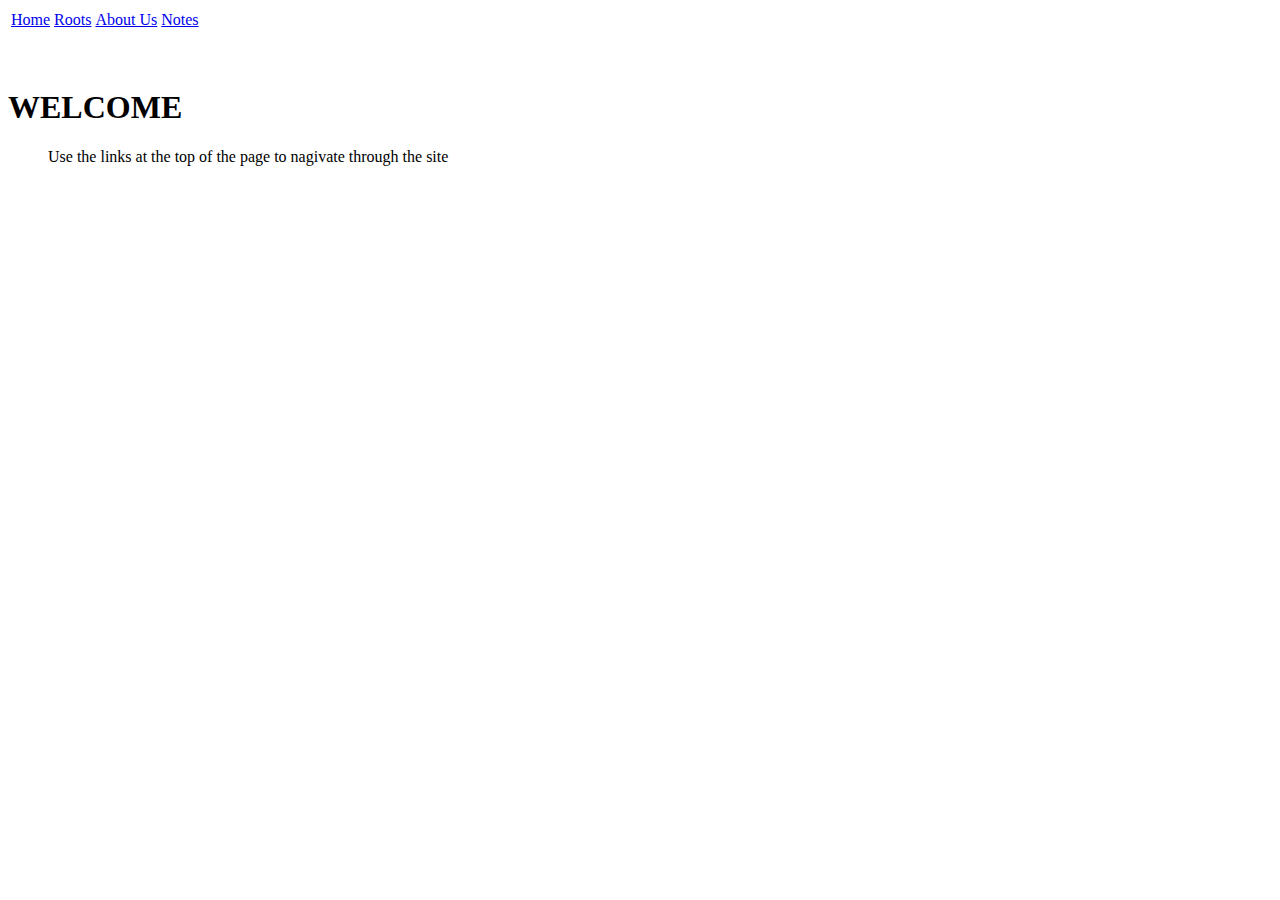
<file: index.html>
<html>
  <table>
    <tr>
        <td>
          <a href="index.html">Home</a>
      </td>
      <td>
          <a href="roots.html">Roots</a>
      </td>
      <td>
          <a href="about-us.html">About Us</a>
      </td>
      <td>
          <a href="notes.html">Notes</a>
      </td>
    </tr>
  </table>
  <br />
  <br />
  <h1>WELCOME</h1>
  <p>
  <blockquote>Use the links at the top of the page to nagivate through the site</blockquote>
  </p>
  
  
</html>
</file>
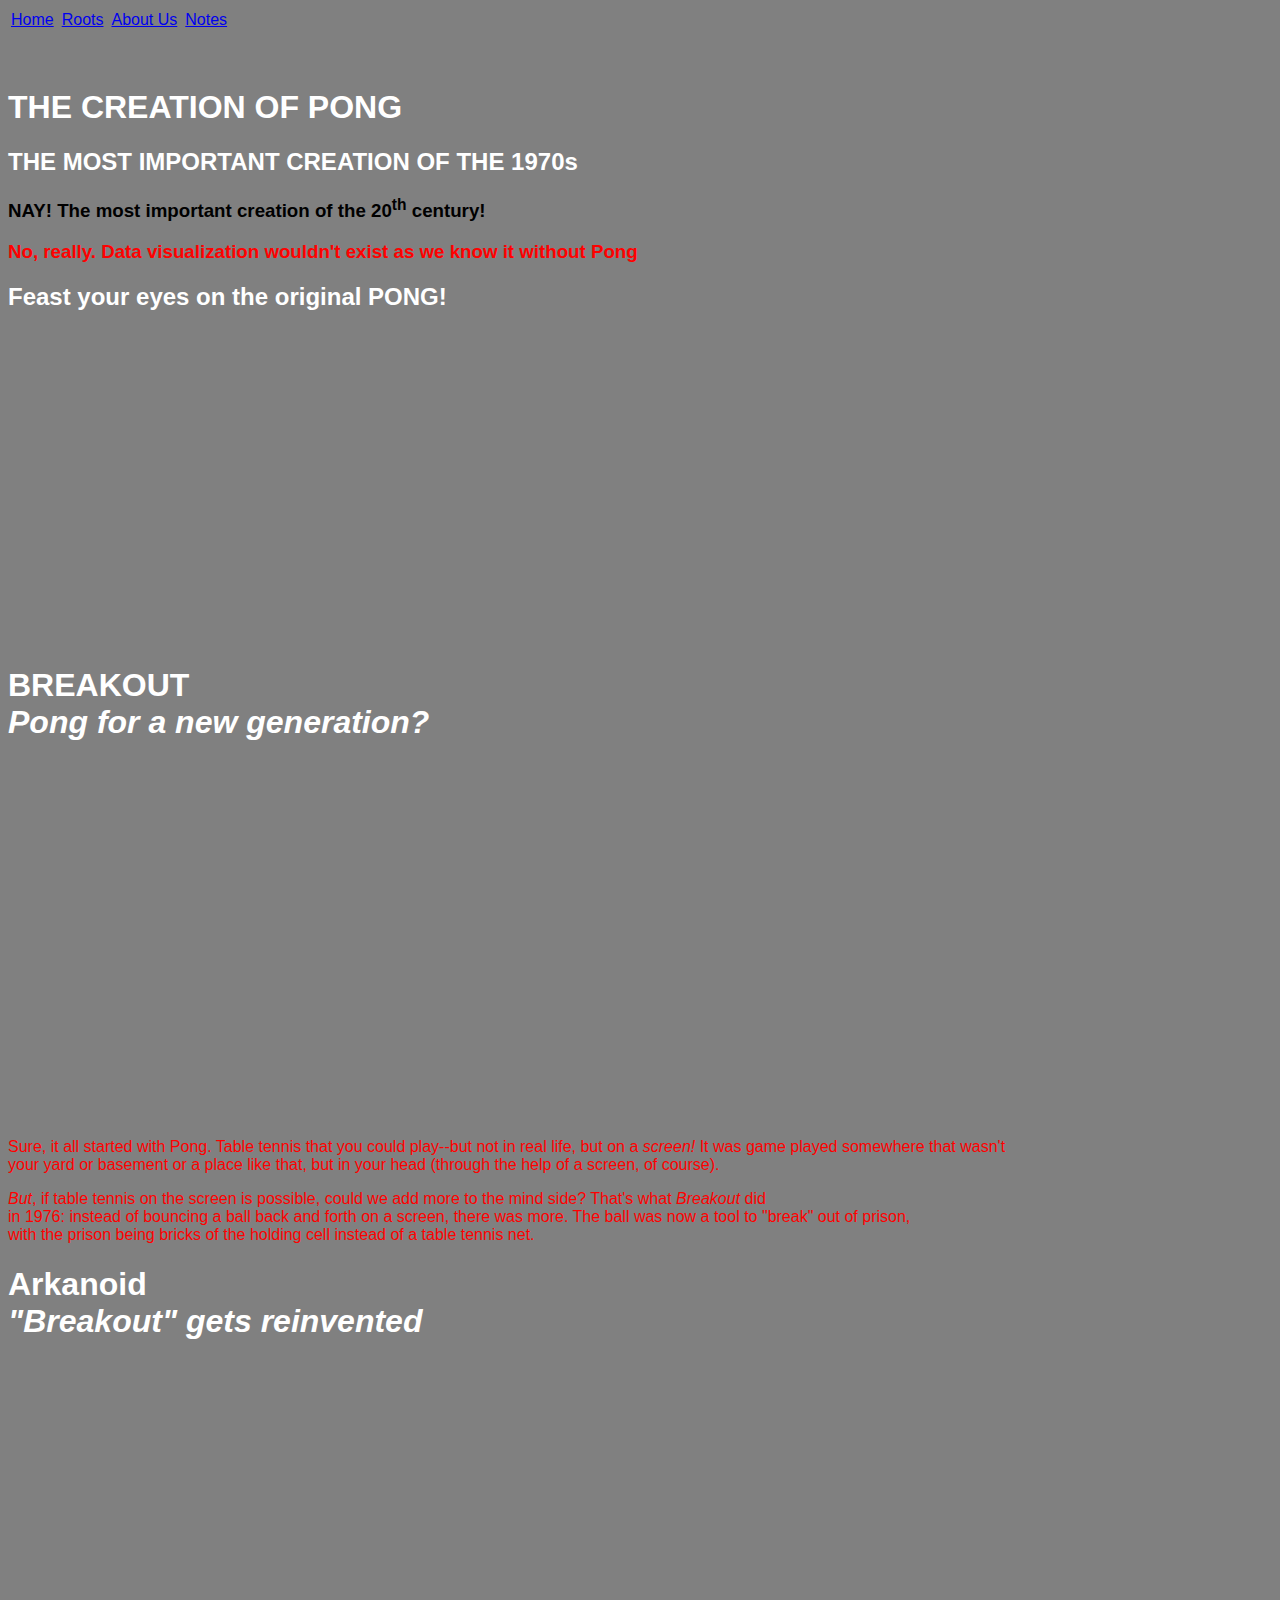
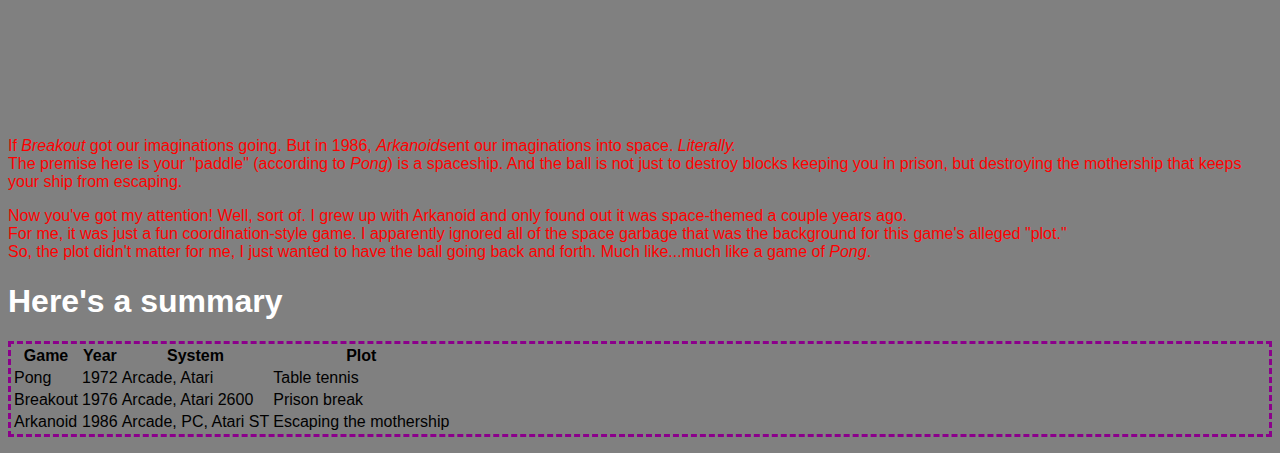
<file: roots.html>
<html>
  <head>
    <title>Main Page</title>
    <link href="https://jcpask.github.io/firstCSS/style.css" type="text/css" rel="stylesheet"/>
  </head>
  <table>
    <tr>
        <td>
          <a href="index.html">Home</a>
      </td>
      <td></td>
      <td>
          <a href="roots.html">Roots</a>
      </td>
      <td></td>
      <td>
          <a href="about-us.html">About Us</a>
      </td>
      <td></td>
      <td>
          <a href="notes.html">Notes</a>
      </td>
    </tr>
  </table>
  <br />
  <br />
  <h1>THE CREATION OF PONG</h1>
  <h2>THE MOST IMPORTANT CREATION OF THE 1970s</h2>
  <h3>NAY! The most important creation of the 20<sup>th</sup> century!<h3>
    <p>No, really. Data visualization wouldn't exist as we know it without Pong</p>
    <h2>Feast your eyes on the original PONG!</h2>
    <iframe width="560" height="315" src="https://www.youtube.com/embed/fiShX2pTz9A" frameborder="0" allow="accelerometer; 
      autoplay; encrypted-media; gyroscope; picture-in-picture" allowfullscreen></iframe>
      
      <h1><b>BREAKOUT</b></br><i>Pong for a new generation?</i></h1>
    <iframe width="640" height="360" src="https://www.youtube.com/embed/AMUv8KvVt08" frameborder="0" allow="accelerometer; autoplay; encrypted-media; gyroscope; picture-in-picture" allowfullscreen></iframe>  
  <p>Sure, it all started with Pong.  Table tennis that you could play--but not in real life, but on a <i>screen!</i>  It was game played somewhere that wasn't 
<br />your yard or basement or a place like that, but in your head (through the help of a screen, of course).  </p>
      <p><i>But</i>, if table tennis on the screen is possible, could we add more to the mind side?  That's what <em><i>Breakout</i></em> did 
        <br />in 1976: instead of bouncing a ball back and forth on a screen, there was more.  The ball was now a tool to "break" out of prison, 
        <br />with the prison being bricks of the holding cell instead of a table tennis net.</p>
  
  <h1><b>Arkanoid</b></br><i>"Breakout" gets reinvented</i></h1>
    <iframe width="841" height="360" src="https://www.youtube.com/embed/tn6-zcSxrO4" frameborder="0" allow="accelerometer; autoplay; encrypted-media; gyroscope; picture-in-picture" allowfullscreen></iframe> 
    <p>If <em>Breakout</em> got our imaginations going.  But in 1986, <em>Arkanoid</em>sent our imaginations into space.  <i>Literally.</i>  <br /> The premise here is your "paddle" (according to <em>Pong</em>) is a spaceship.  And the ball is not just to destroy blocks keeping you in prison, but destroying the mothership that keeps your ship from escaping.  </p>
    
    <p>Now you've got my attention!  Well, sort of.  I grew up with Arkanoid and only found out it was space-themed a couple years ago. 
      <br /> For me, it was just a fun coordination-style game.  I apparently ignored all of the space garbage that was the background for this game's alleged "plot." <br /> So, the plot didn't matter for me, I just wanted to have the ball going back and forth.  Much like...much like a game of <em>Pong</em>.</p>
    
    <h1><b>Here's a summary</b></h1>
    <p class="three">
    <table>
        <thead>
            <tr>
                <th>Game</th>
                <th>Year</th>
                <th>System</th>
                <th>Plot</th>
            </tr>
        </thead>
        <tbody>
            <tr>
                <td>Pong</td>
                <td>1972</td>
                <td>Arcade, Atari</td>
                <td>Table tennis</td>
            </tr>
            <tr>
                <td>Breakout</td>
                <td>1976</td>
                <td>Arcade, Atari 2600</td>
                <td>Prison break</td>
            </tr>
            <tr>
                <td>Arkanoid</td>
                <td>1986</td>
                <td>Arcade, PC, Atari ST</td>
                <td>Escaping the mothership</td>
            </tr>
          </tbody>
    </table>
    </p>
</html>
</file>
